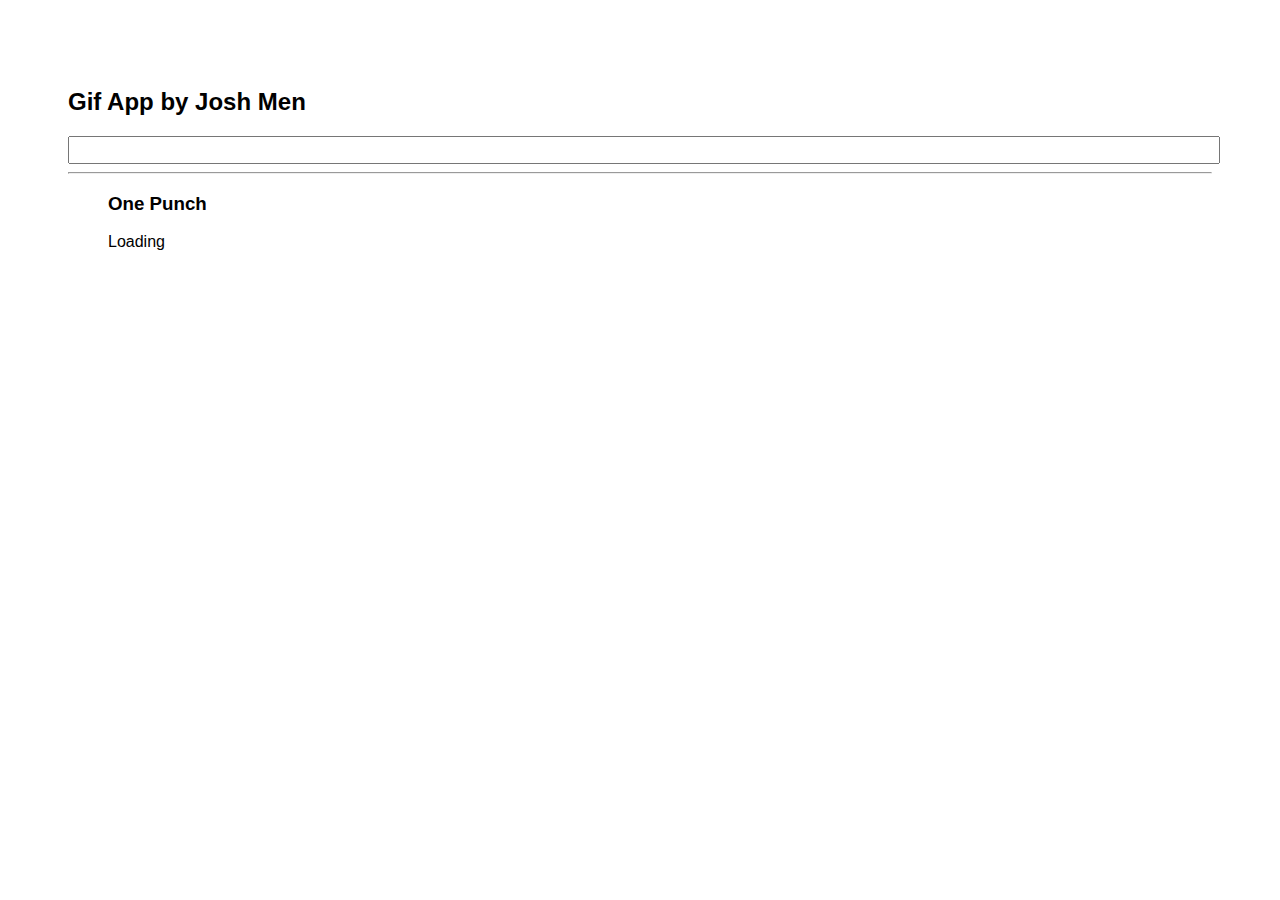
<file: docs/index.html>
<!doctype html>
<html lang="en">

<head>
    <meta charset="utf-8" />
    <link rel="icon" href="./favicon.ico" />
    <meta name="viewport" content="width=device-width,initial-scale=1" />
    <meta name="theme-color" content="#000000" />
    <meta name="description" content="Web site created using create-react-app" />
    <link rel="apple-touch-icon" href="./logo192.png" />
    <link rel="manifest" href="./manifest.json" />
    <link rel="stylesheet" href="https://cdnjs.cloudflare.com/ajax/libs/animate.css/4.1.1/animate.min.css" />
    <title>Gif App</title>
    <link href="./static/css/main.97c711de.chunk.css" rel="stylesheet">
</head>

<body><noscript>You need to enable JavaScript to run this app.</noscript>
    <div id="root"></div>
    <script>!function (e) { function r(r) { for (var n, p, f = r[0], i = r[1], l = r[2], c = 0, s = []; c < f.length; c++)p = f[c], Object.prototype.hasOwnProperty.call(o, p) && o[p] && s.push(o[p][0]), o[p] = 0; for (n in i) Object.prototype.hasOwnProperty.call(i, n) && (e[n] = i[n]); for (a && a(r); s.length;)s.shift()(); return u.push.apply(u, l || []), t() } function t() { for (var e, r = 0; r < u.length; r++) { for (var t = u[r], n = !0, f = 1; f < t.length; f++) { var i = t[f]; 0 !== o[i] && (n = !1) } n && (u.splice(r--, 1), e = p(p.s = t[0])) } return e } var n = {}, o = { 1: 0 }, u = []; function p(r) { if (n[r]) return n[r].exports; var t = n[r] = { i: r, l: !1, exports: {} }; return e[r].call(t.exports, t, t.exports, p), t.l = !0, t.exports } p.m = e, p.c = n, p.d = function (e, r, t) { p.o(e, r) || Object.defineProperty(e, r, { enumerable: !0, get: t }) }, p.r = function (e) { "undefined" != typeof Symbol && Symbol.toStringTag && Object.defineProperty(e, Symbol.toStringTag, { value: "Module" }), Object.defineProperty(e, "__esModule", { value: !0 }) }, p.t = function (e, r) { if (1 & r && (e = p(e)), 8 & r) return e; if (4 & r && "object" == typeof e && e && e.__esModule) return e; var t = Object.create(null); if (p.r(t), Object.defineProperty(t, "default", { enumerable: !0, value: e }), 2 & r && "string" != typeof e) for (var n in e) p.d(t, n, function (r) { return e[r] }.bind(null, n)); return t }, p.n = function (e) { var r = e && e.__esModule ? function () { return e.default } : function () { return e }; return p.d(r, "a", r), r }, p.o = function (e, r) { return Object.prototype.hasOwnProperty.call(e, r) }, p.p = "/"; var f = this["webpackJsonpgif-expert-app"] = this["webpackJsonpgif-expert-app"] || [], i = f.push.bind(f); f.push = r, f = f.slice(); for (var l = 0; l < f.length; l++)r(f[l]); var a = i; t() }([])</script>
    <script src="./static/js/2.3d9d7875.chunk.js"></script>
    <script src="./static/js/main.0aa6a9a9.chunk.js"></script>
</body>

</html>
</file>
<file: docs/static/css/main.97c711de.chunk.css>
*{font-family:Arial,Helvetica,sans-serif}body{padding:60px}input{color:#00f;font-size:1.2rem;width:100%}.card-grid{display:flex;flex-direction:row;flex-wrap:wrap}.card{align-content:center;border:1px solid grey;border-radius:6px;margin-bottom:10px;margin-right:10px;overflow:hidden}.card p{padding:5px;text-align:center}.card img{max-height:170px}
/*# sourceMappingURL=main.97c711de.chunk.css.map */
</file>
